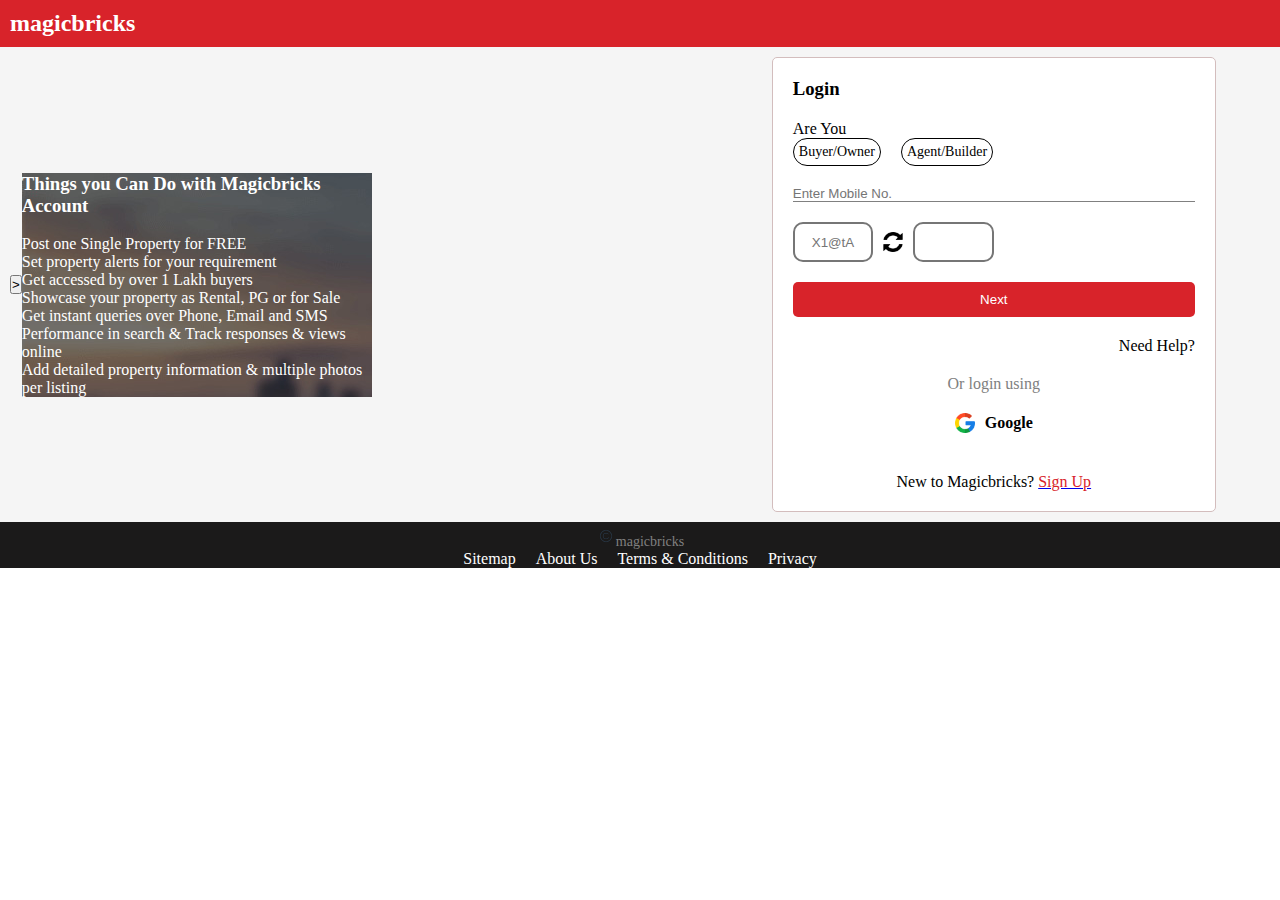
<file: index.html>
<!DOCTYPE html>
<html lang="en">
<head>
    <meta charset="UTF-8">
    <meta name="viewport" content="width=device-width, initial-scale=1.0">
    <title>Document</title>
    <link rel="stylesheet" href="style.css">
    <link href="https://cdn.jsdelivr.net/npm/bootstrap@5.3.5/dist/css/bootstrap.min.css" rel="stylesheet" integrity="sha384-SgOJa3DmI69IUzQ2PVdRZhwQ+dy64/BUtbMJw1MZ8t5HZApcHrRKUc4W0kG879m7" crossorigin="anonymous">
    <script src="https://cdn.jsdelivr.net/npm/bootstrap@5.3.5/dist/js/bootstrap.bundle.min.js" integrity="sha384-k6d4wzSIapyDyv1kpU366/PK5hCdSbCRGRCMv+eplOQJWyd1fbcAu9OCUj5zNLiq" crossorigin="anonymous"></script>
</head>
<body>

    <div class="title-navbar">
        <h2>magicbricks</h2>
    </div>

    <div class="title-navbar-mobile">
        <h2>magic<span id="bricks">bricks</span></h2>
    </div>

    <div class="parent">

        <div class="side-navbar">
            <p><button class="btn btn-primary" id="side-button" type="button" data-bs-toggle="collapse" data-bs-target="#collapseWidthExample" aria-expanded="false" aria-controls="collapseWidthExample">></button></p>
            <div style="min-height: 120px;">
                <div class="collapse collapse-horizontal" id="collapseWidthExample">
                    <div class="card card-body" style="width: 350px; background: url(left-Panel.jpg); color: white;">
                        <h3>Things you Can Do with Magicbricks Account</h3>
                        <br>
                        <p>Post one Single Property for FREE</p>
                        <p>Set property alerts for your requirement</p>
                        <p>Get accessed by over 1 Lakh buyers</p>
                        <p>Showcase your property as Rental, PG or for Sale</p>
                        <p>Get instant queries over Phone, Email and SMS</p>
                        <p>Performance in search & Track responses & views online</p>
                        <p>Add detailed property information & multiple photos per listing</p>
                    </div>
                </div>
            </div>
        </div>

        <div class="main-content">
            <div class="box">
                <h3>Login</h3>
                <div class="are-you">
                    <p>Are You</p>
                    <div class="buyer-agent">
                        <p id="buyer">Buyer/Owner</p>
                        <p id="agent">Agent/Builder</p>
                    </div>
                </div>
                <input type="text" placeholder="Enter Mobile No." class="mobile">
                <div class="captcha">
                    <input type="text" id="captcha" placeholder="X1@tA" style="text-align: center;">
                    <img src="reset.png" alt="" width="20px" height="20px">
                    <input type="text" id="captcha">
                </div>
                <button id="next">Next</button>
                <p id="help">Need Help?</p>
                <p id="using-login">Or login using</p>
                <div class="google">
                    <img src="google.png" alt="" width="20px" height="20px">
                    <strong>Google</strong>
                </div>
                <p id="signup">New to Magicbricks? <a href="signup.html"><span>Sign Up</span></a></p>
            </div>
        </div>
    </div>

    <div class="footer-box">

        <div class="upper">
            <img src="copy-right.png" alt="" width="20px" height="20px">
            <p>magicbricks</p>
        </div>

        <div class="lower">
            <p>Sitemap</p>
            <p>About Us</p>
            <p>Terms & Conditions</p>
            <p>Privacy</p>
        </div>
        
    </div>
    
</body>
</html>
</file>
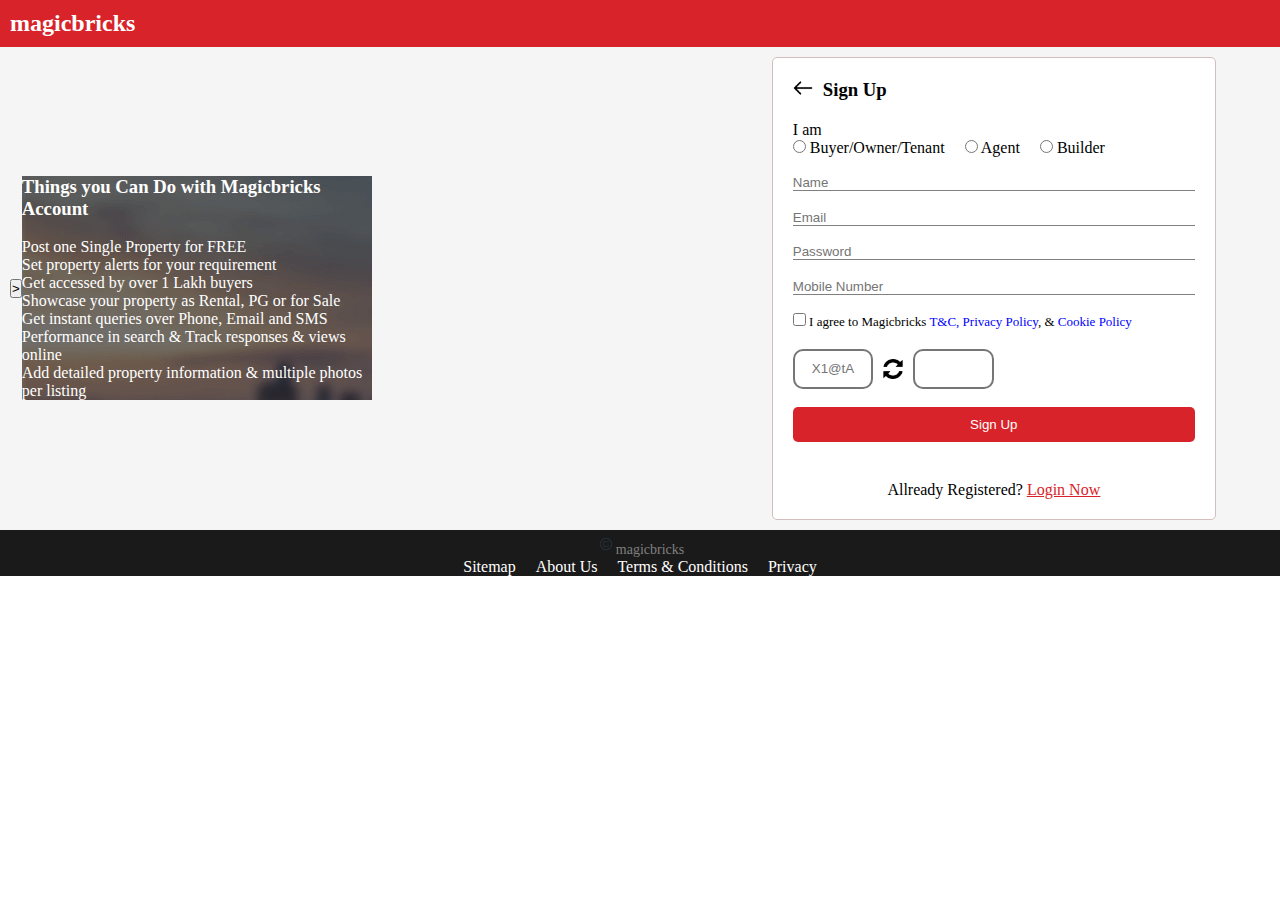
<file: signup.html>
<!DOCTYPE html>
<html lang="en">
<head>
    <meta charset="UTF-8">
    <meta name="viewport" content="width=device-width, initial-scale=1.0">
    <title>SIGN UP</title>
    <link href="https://cdn.jsdelivr.net/npm/bootstrap@5.3.5/dist/css/bootstrap.min.css" rel="stylesheet" integrity="sha384-SgOJa3DmI69IUzQ2PVdRZhwQ+dy64/BUtbMJw1MZ8t5HZApcHrRKUc4W0kG879m7" crossorigin="anonymous">
    <script src="https://cdn.jsdelivr.net/npm/bootstrap@5.3.5/dist/js/bootstrap.bundle.min.js" integrity="sha384-k6d4wzSIapyDyv1kpU366/PK5hCdSbCRGRCMv+eplOQJWyd1fbcAu9OCUj5zNLiq" crossorigin="anonymous"></script>
</head>

<style>

* {
    margin: 0;
    padding: 0;
    box-sizing: border-box;
}

.title-navbar {
    width: 100%;
    background-color: #d8232a;
    color: white;
    padding: 10px;
}

.title-navbar-mobile {
    display: none;
}

.parent {
    display: flex;
    gap: 100px;
    padding: 10px;
    background-color: whitesmoke;
}

.side-navbar {
    display: flex;
    align-items: center;
}

.box {
    display: flex;
    flex-direction: column;
    border: 1px solid rgb(211, 189, 189);
    border-radius: 5px;
    background-color: white;
    padding: 20px;
    margin-left: 300px;
    gap: 18.5px;
}

.mobile {
    width: 100%;
    border: none;
    border-bottom: 1px solid grey;
    outline: none;
}

.captcha {
    display: flex;
    gap: 10px;
    align-items: center;
}

#captcha {
    width: 20%;
    height: 40px;
    border-radius: 10px;
    border-style: solid;
}

#signup-click-btn {
    width: 100%;
    height: 35px;
    border-radius: 5px;
    border-style: none;
    background-color: #d8232a;
    color: white;
}

#using-login {
    text-align: center;
    color: grey;
}

.sign-up {
    display: flex;
    align-items: center;
    gap: 10px;
}

.i-am {
    display: flex;
    flex-direction: column;
}

.B-A-B {
    display: flex;
    gap: 20px;
    align-items: center;
}

.agree {
    font-size: 13px;
}

#login-now {
    text-align: center;
    padding-top: 20px;
}

#login-now-red {
    color: #d8232a;
    text-decoration: underline;
}

#privacy {
    color: blue;
}

#cookie {
    color: blue;
}



.footer-box {
    display: flex;
    flex-direction: column;
    align-items: center;
    justify-content: center;
    background-color: rgb(27, 26, 26);
}

.upper {
    display: flex;
    align-items: center;
    justify-content: center;
    font-size: 14px;
}

.upper p {
    color: grey;
    padding-top: 12px;
}

.lower {
    display: flex;
    gap: 20px;
    color: white;
}

@media screen and (max-width:910px) and (max-width: 768px){

.title-navbar {
   display: none;
}

.title-navbar-mobile {
    display: block;
    width: 100%;
}

.title-navbar-mobile h2 {
    text-align: center;
}

#bricks {
    color: #d8232a;
}

.side-navbar {
    display: none;
}

.parent {
    padding: 0;
}

.box {
    margin-left: 0;
    border-radius: 0;
}

#captcha {
    width: 30%;
}

.footer-box {
    display: none;
}

}

</style>

<body>

    <div class="title-navbar">
        <h2>magicbricks</h2>
    </div>

    <div class="title-navbar-mobile">
        <h2>magic<span id="bricks">bricks</span></h2>
    </div>

    <div class="parent">

        <div class="side-navbar">
            <p><button class="btn btn-primary" id="side-button" type="button" data-bs-toggle="collapse" data-bs-target="#collapseWidthExample" aria-expanded="false" aria-controls="collapseWidthExample">></button></p>
            <div style="min-height: 120px;">
                <div class="collapse collapse-horizontal" id="collapseWidthExample">
                    <div class="card card-body" style="width: 350px; background: url(left-Panel.jpg); color: white;">
                        <h3>Things you Can Do with Magicbricks Account</h3>
                        <br>
                        <p>Post one Single Property for FREE</p>
                        <p>Set property alerts for your requirement</p>
                        <p>Get accessed by over 1 Lakh buyers</p>
                        <p>Showcase your property as Rental, PG or for Sale</p>
                        <p>Get instant queries over Phone, Email and SMS</p>
                        <p>Performance in search & Track responses & views online</p>
                        <p>Add detailed property information & multiple photos per listing</p>
                    </div>
                </div>
            </div>
        </div>

        <div class="main-content">
            <div class="box">
                <div class="sign-up">
                    <a href="index.html"><img src="arrow.png" alt="" width="20px" height="20px"></a>
                    <h3>Sign Up</h3>
                </div>
                
                <div class="i-am">
                    <p>I am</p>
                    <div class="B-A-B">
                        <div>
                            <input type="radio" name="iam" value="Buyer/Owner/Tenant">
                            <label>Buyer/Owner/Tenant</label>
                        </div>

                        <div>
                            <input type="radio" name="iam" value="Agent">
                            <label>Agent</label>
                        </div>
                       
                        <div>
                            <input type="radio" name="iam" value="Builder">
                            <label>Builder</label>
                        </div>
                    </div>
                </div>

                <input type="text" placeholder="Name" class="mobile">
                <input type="email" placeholder="Email" class="mobile">
                <input type="password" placeholder="Password" class="mobile">
                <input type="text" placeholder="Mobile Number" class="mobile">

                <div class="agree">
                    <input type="checkbox" value="Agree">
                    <label>I agree to Magicbricks <span id="privacy">T&C, Privacy Policy</span>, & <span id="cookie">Cookie Policy</span></label>
                </div>
                
                <div class="captcha">
                    <input type="text" id="captcha" placeholder="X1@tA" style="text-align: center;">
                    <img src="reset.png" alt="" width="20px" height="20px">
                    <input type="text" id="captcha">
                </div>
                <button id="signup-click-btn">Sign Up</button>
                <p id="login-now">Allready Registered? <a href="index.html"><span id="login-now-red">Login Now</span></a></p>
            </div>
        </div>

    </div>

    <div class="footer-box">

        <div class="upper">
            <img src="copy-right.png" alt="" width="20px" height="20px">
            <p>magicbricks</p>
        </div>

        <div class="lower">
            <p>Sitemap</p>
            <p>About Us</p>
            <p>Terms & Conditions</p>
            <p>Privacy</p>
        </div>
        
    </div>
    
</body>
</html>
</file>
<file: style.css>
* {
    margin: 0;
    padding: 0;
    box-sizing: border-box;
}

.title-navbar {
    width: 100%;
    background-color: #d8232a;
    color: white;
    padding: 10px;
}

.title-navbar-mobile {
    display: none;
}

.parent {
    display: flex;
    gap: 100px;
    padding: 10px;
    background-color: whitesmoke;
}

.side-navbar {
    display: flex;
    align-items: center;
}


.box {
    display: flex;
    flex-direction: column;
    border: 1px solid rgb(211, 189, 189);
    border-radius: 5px;
    background-color: white;
    padding: 20px;
    margin-left: 300px;
    gap: 20px;
}

.are-you {
    display: flex;
    flex-direction: column;
}

.buyer-agent {
    display: flex;
    gap: 20px;
    font-size: 14px;
}

#buyer {
    border: 1px solid black;
    border-radius: 30px;
    padding: 5px;
}

#agent {
    border: 1px solid black;
    border-radius: 30px;
    padding: 5px;
}

.mobile {
    width: 100%;
    border: none;
    border-bottom: 1px solid grey;
    outline: none;
}

.captcha {
    display: flex;
    gap: 10px;
    align-items: center;
}

#captcha {
    width: 20%;
    height: 40px;
    border-radius: 10px;
    border-style: solid;
}

#next {
    width: 100%;
    height: 35px;
    border-radius: 5px;
    border-style: none;
    background-color: #d8232a;
    color: white;
}

#help {
    text-align: end;
    padding-bottom: 0;
}

#using-login {
    text-align: center;
    color: grey;
}

.google {
    display: flex;
    align-items: center;
    justify-content: center;
    gap: 10px;
}

#signup {
    text-align: center;
    padding-top: 20px;
}

span {
    color: #d8232a;
    text-decoration: none;
}


.footer-box {
    display: flex;
    flex-direction: column;
    align-items: center;
    justify-content: center;
    width: 100%;
    background-color: rgb(27, 26, 26);
}

.upper {
    display: flex;
    align-items: center;
    justify-content: center;
    font-size: 14px;
}

.upper p {
    color: grey;
    padding-top: 12px;
}

.lower {
    display: flex;
    gap: 20px;
    color: white;
}


@media screen and (max-width:910px) and (max-width: 768px){

    .title-navbar {
        display: none;
    }

    .title-navbar-mobile {
        display: block;
        width: 100%;
    }
    
    .title-navbar-mobile h2 {
        text-align: center;
    }
    
    #bricks {
        color: #d8232a;
    }

    .side-navbar {
        display: none;
    }

    .parent {
        padding: 0;
    }

    .box {
        margin-left: 0;
        border-radius: 0;
    }

    #captcha {
        width: 30%;
    }
    

    .footer-box {
        display: none;
    }

}
</file>
